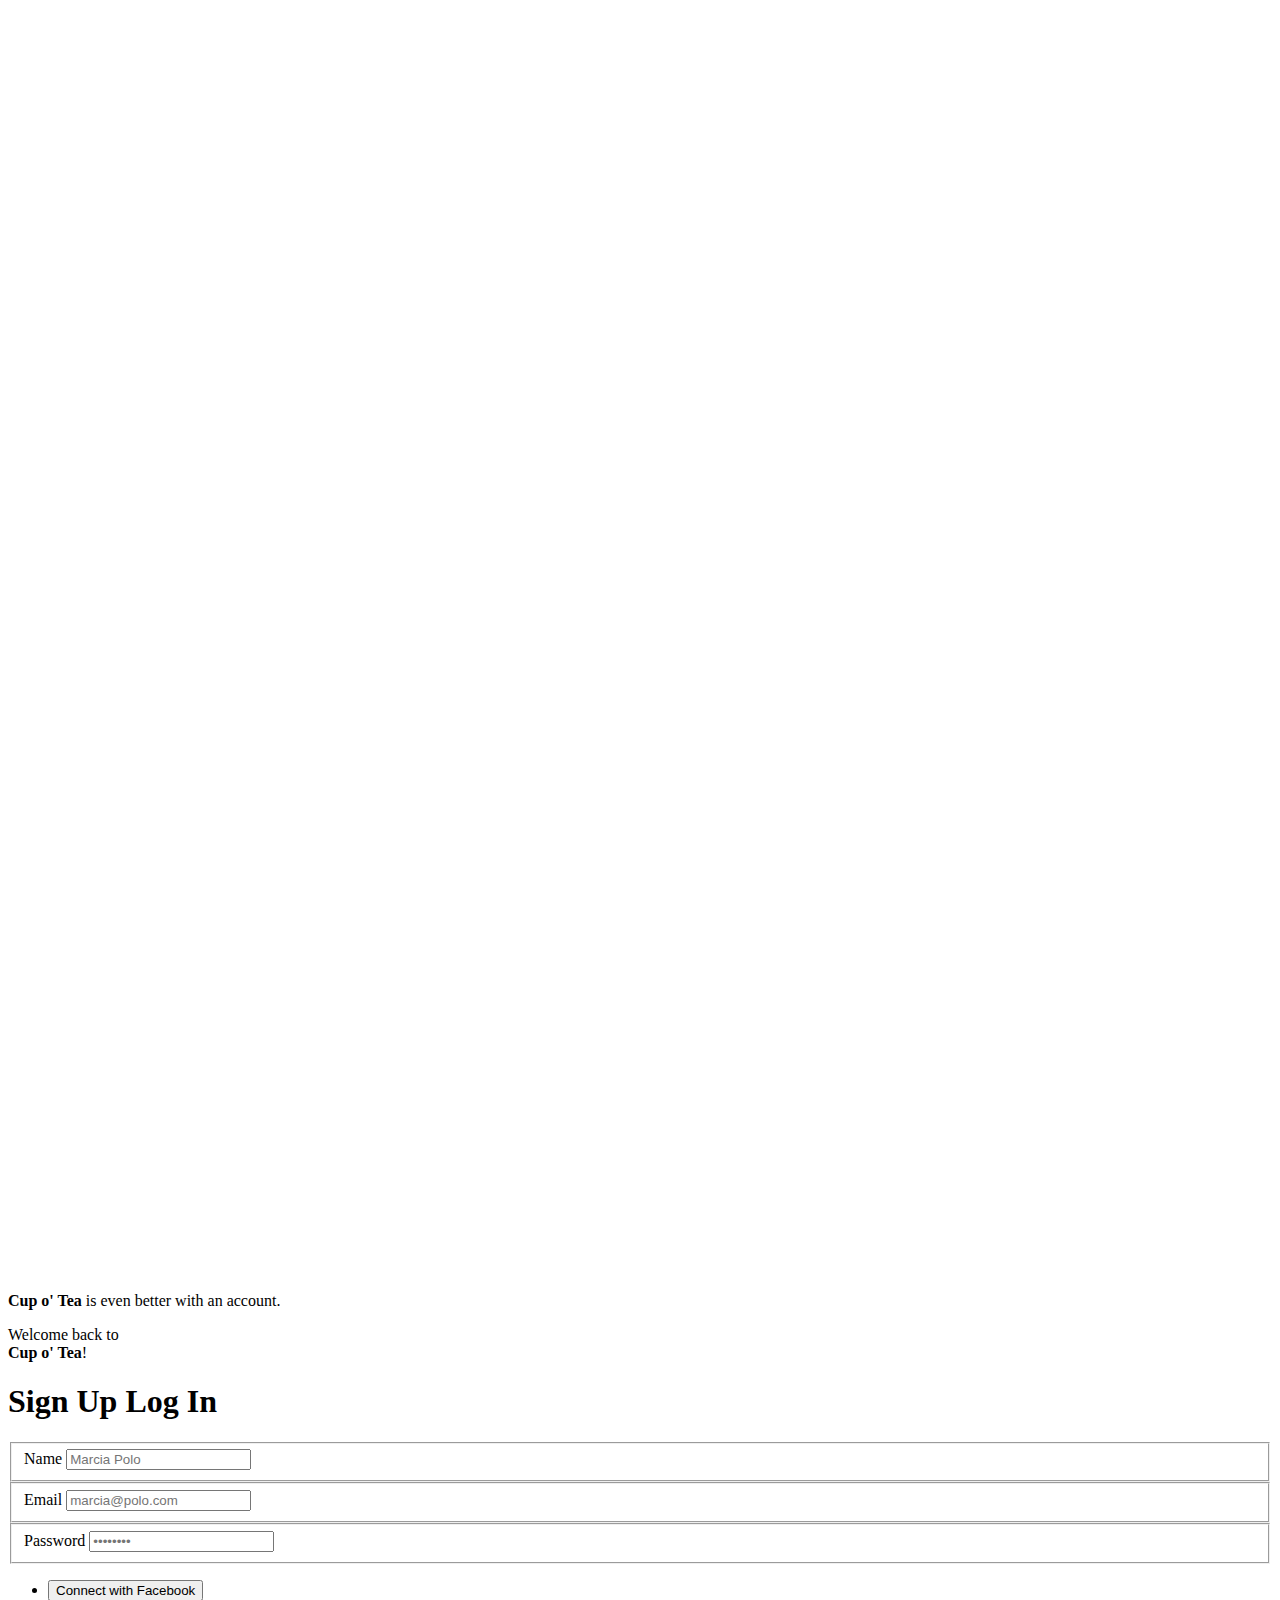
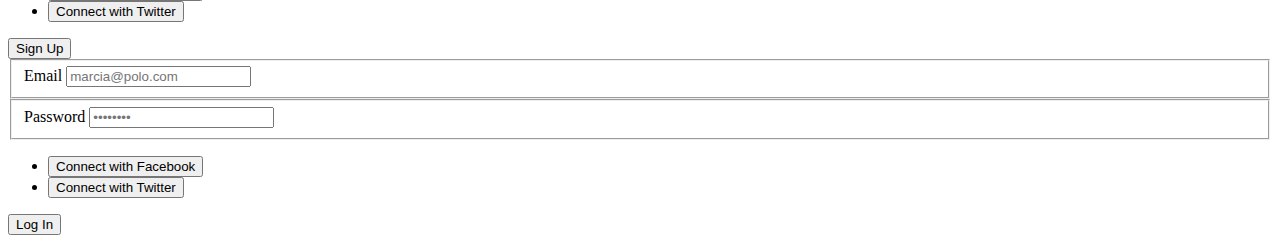
<file: GuideForm.html>
<!doctype html>
<html lang="en">
  <head>
    <meta charset="utf-8">
    <meta name="viewport" content="width=device-width, initial-scale=1, shrink-to-fit=no">
    <link rel="stylesheet" href="https://stackpath.bootstrapcdn.com/bootstrap/4.1.3/css/bootstrap.min.css" integrity="sha384-MCw98/SFnGE8fJT3GXwEOngsV7Zt27NXFoaoApmYm81iuXoPkFOJwJ8ERdknLPMO" crossorigin="anonymous">
    <title>Guide Form</title>
  </head>
  <body>
    
    <main ontouchstart class="with-hover">
  <aside>
    <div></div>
    <svg viewBox="0 0 100 100">
      <g stroke="#fff" stroke-width="3" fill="none" stroke-linecap="round" stroke-linejoin="round">
        <path d="M65.892702,73 C70.3362168,68.5836139 73.0845878,62.4824333 73.0845878,55.7432553 C73.0845878,49.0040774 70.3362168,42.9028968 65.892702,38.4865107 C61.4491873,34.0701246 55.3105288,31.338533 48.5299539,31.338533 C41.749379,31.338533 35.6107205,34.0701246 31.1672058,38.4865107 C26.723691,42.9028968 23.97532,49.0040774 23.97532,55.7432553 C23.97532,62.4824333 26.723691,68.5836139 31.1672058,73 C31.1672058,73 65.892702,73 65.892702,73 Z M73.0594097,62.3985471 C76.4680437,61.2200182 88.5607213,56.1793944 85.5117743,37.8371245 L81.6924976,37.9360303 C80.8526284,43.134546 77.152648,46.6051883 72.4845099,46.6051883 M24.4062209,60.319036 C24.3904842,60.3191058 24.3747393,60.3191408 24.3589862,60.3191408 C18.6378761,60.3191408 14,55.70958 14,50.0233985 C14,44.3372171 18.6378761,39.7276563 24.3589862,39.7276563 C26.0569266,39.7276563 27.6594543,40.133673 29.0736464,40.8533508 M65.8946819,38.4867877 L31.1652244,38.4844448 M37.6782363,44.9577899 C34.9010396,47.7180312 33.1833077,51.5312691 33.1833077,55.7432553 C33.1833077,59.9552416 34.9010396,63.7684794 37.6782363,66.5287208 M45.4606247,29.0505903 L51.5992831,29.0505903 M48.5299539,26 L48.5299539,31.338533"></path>
      </g>
    </svg>
    <div>
      <p id="intro-signup" class="active"><strong>Cup o' Tea</strong> is even better with&nbsp;an&nbsp;account.</p>
      <p id="intro-login">Welcome back to<br/><strong>Cup o' Tea</strong>!</p>
    </div>
  </aside>
  <section>
    <h1>
      <a id="link-signup" class="active">Sign Up</a>
      <a id="link-login">Log In</a>
    </h1>
    <form id="form-signup" class="active">
      <div>
        <fieldset>
          <div>
            <label for="name">Name</label>
            <input id="name" type="text" placeholder="Marcia Polo"/>
          </div>
        </fieldset>
        <fieldset>
          <div>
            <label for="email">Email</label>
            <input id="email" type="email" placeholder="marcia@polo.com"/>
          </div>
        </fieldset>
        <fieldset>
          <div>
            <label for="password">Password</label>
            <input id="password" type="password" placeholder="••••••••"/>
          </div>
        </fieldset>
      </div>

      <ul>
        <li>
          <button class="fb">Connect with Facebook</button>
        </li>
        <li>
          <button class="tw">Connect with Twitter</button>
        </li>
      </ul>
      
      <input type="submit" value="Sign Up"/>
    </form>
    <form id="form-login">
      <div>
        <fieldset>
          <div>
            <label for="email">Email</label>
            <input id="email" type="email" placeholder="marcia@polo.com"/>
          </div>
        </fieldset>
        <fieldset>
          <div>
            <label for="password">Password</label>
            <input id="password" type="password" placeholder="••••••••"/>
          </div>
        </fieldset>
      </div>

      <ul>
        <li>
          <button class="fb">Connect with Facebook</button>
        </li>
        <li>
          <button class="tw">Connect with Twitter</button>
        </li>
      </ul>
      
      <input type="submit" value="Log In"/>
    </form>
  </section>
</main>



















    <!-- Optional JavaScript -->
    <!-- jQuery first, then Popper.js, then Bootstrap JS -->
    <script src="https://code.jquery.com/jquery-3.3.1.slim.min.js" integrity="sha384-q8i/X+965DzO0rT7abK41JStQIAqVgRVzpbzo5smXKp4YfRvH+8abtTE1Pi6jizo" crossorigin="anonymous"></script>
    <script src="https://cdnjs.cloudflare.com/ajax/libs/popper.js/1.14.3/umd/popper.min.js" integrity="sha384-ZMP7rVo3mIykV+2+9J3UJ46jBk0WLaUAdn689aCwoqbBJiSnjAK/l8WvCWPIPm49" crossorigin="anonymous"></script>
    <script src="https://stackpath.bootstrapcdn.com/bootstrap/4.1.3/js/bootstrap.min.js" integrity="sha384-ChfqqxuZUCnJSK3+MXmPNIyE6ZbWh2IMqE241rYiqJxyMiZ6OW/JmZQ5stwEULTy" crossorigin="anonymous"></script>
  </body>
</html>
</file>
